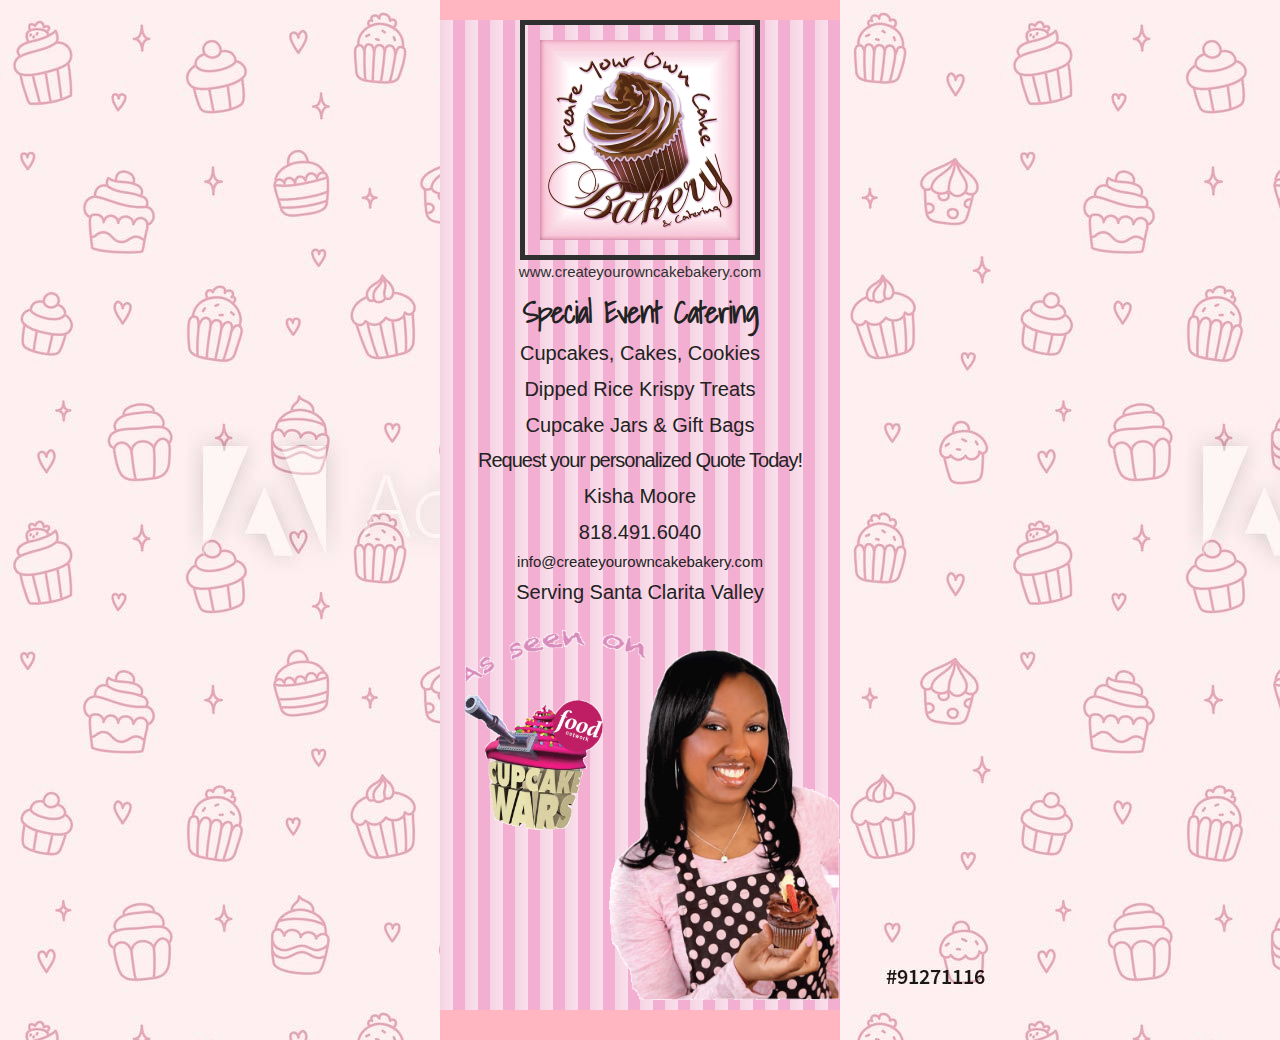
<file: index.html>
<!DOCTYPE html>
<html lang="en">
<head>
    <meta charset="UTF-8">
    <meta name="viewport" content="width=device-width, initial-scale=1.0">
    <meta http-equiv="X-UA-Compatible" content="ie=edge">    
    <title>Create Your Own Cake Bakery</title>
    <link href="https://fonts.googleapis.com/css?family=Shadows+Into+Light&display=swap" rel="stylesheet">
    <link rel="stylesheet" href="assets/css/normalize.css">
    <link rel="stylesheet" href="assets/css/skeleton.css">
    <link rel="stylesheet" href="assets/css/style.css">
    
</head>
<body>
     <!-- https://github.com/jayone11/cyo-cake-bakery -->
        
     <div class="container">
        <div class="menu-front-pdf box vertical-stripe">
            
                <img class="main-logo" src="assets/images/cupcake-logo01.png" alt="">

                <a class="home-link" href="http://www.createyourowncakebakery.com">www.createyourowncakebakery.com</a>
            <div class="content-wrapper2">
                <h1>Special Event Catering</h1>
                <p>Cupcakes, Cakes, Cookies</p>
                <p>Dipped Rice Krispy Treats</p>
                <p>Cupcake Jars & Gift Bags</p>

                <h2>Request your personalized Quote Today!</h2>
                <p>Kisha Moore</p>
                <p>818.491.6040</p>

                <email>info@createyourowncakebakery.com</email>
                <p>Serving Santa Clarita Valley</p>
            </div>
            <div class="row">
                    <!-- <p>As seeen on</p> -->
                    <img class="as-seen-on" src="assets/images/as-seen-on-02.png" alt="" srcset="">
                    <img class="cupcake-img" src="assets/images/as-seen-tv-02.png" alt="">
                    <img class="kisha-img-01" src="assets/images/kisha-img01.png" alt="">
            </div>
        </div>

        <div class="menu-back-pdf box vertical-stripe">
            <!-- <embed class="menu-frame" src="assets/images/menu-back-1.pdf#toolbar=0">
            </embed> -->
            
            
        </div>
     </div>
     
            
        
    
</body>
</html>
</file>
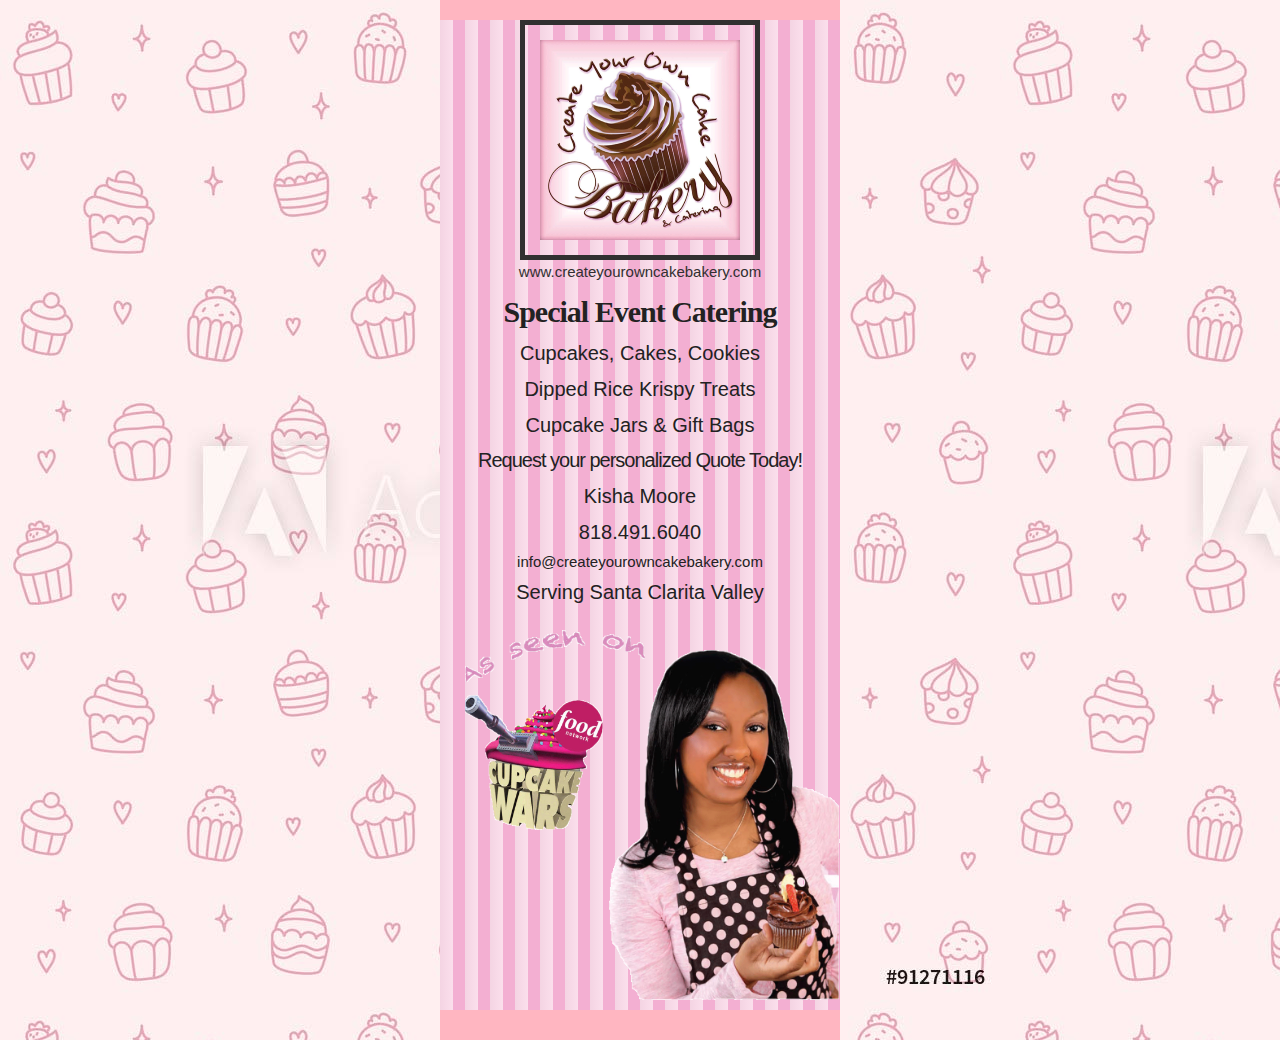
<file: index2.html>
<!DOCTYPE html>
<html lang="en">
<head>
    <meta charset="UTF-8">
    <meta name="viewport" content="width=device-width, initial-scale=1.0">
    <meta http-equiv="X-UA-Compatible" content="ie=edge">    
    <title>Create Your Own Cake Bakery</title>
    <link rel="stylesheet" href="assets/css/normalize.css">
    <link rel="stylesheet" href="assets/css/skeleton.css">
    <link rel="stylesheet" href="assets/css/style.css">
</head>
<body>
     <!-- https://github.com/jayone11/cyo-cake-bakery -->
        
     <div class="container">
        <div class="menu-front-pdf box vertical-stripe">
            
                <img class="main-logo" src="assets/images/cupcake-logo01.png" alt="">

                <a class="home-link" href="http://www.createyourowncakebakery.com">www.createyourowncakebakery.com</a>
            <div class="content-wrapper2">
                <h1>Special Event Catering</h1>
                <p>Cupcakes, Cakes, Cookies</p>
                <p>Dipped Rice Krispy Treats</p>
                <p>Cupcake Jars & Gift Bags</p>

                <h2>Request your personalized Quote Today!</h2>
                <p>Kisha Moore</p>
                <p>818.491.6040</p>

                <email>info@createyourowncakebakery.com</email>
                <p>Serving Santa Clarita Valley</p>
        </div>
            <div class="row">
                    <!-- <p>As seeen on</p> -->
                    <img class="as-seen-on" src="assets/images/as-seen-on-02.png" alt="" srcset="">
                    <img class="cupcake-img" src="assets/images/as-seen-tv-02.png" alt="">
                    <img class="kisha-img-01" src="assets/images/kisha-img01.png" alt="">
            </div>
        </div>

        <div class="menu-back-pdf box vertical-stripe">
            <!-- <embed class="menu-frame" src="assets/images/menu-back-1.pdf#toolbar=0">
            </embed> -->
            
        </div>
     </div>
     
            
        
    
</body>
</html>
</file>
<file: assets/css/skeleton.css>
/*
* Skeleton V2.0.4
* Copyright 2014, Dave Gamache
* www.getskeleton.com
* Free to use under the MIT license.
* http://www.opensource.org/licenses/mit-license.php
* 12/29/2014
*/


/* Table of contents
––––––––––––––––––––––––––––––––––––––––––––––––––
- Grid
- Base Styles
- Typography
- Links
- Buttons
- Forms
- Lists
- Code
- Tables
- Spacing
- Utilities
- Clearing
- Media Queries
*/


/* Grid
–––––––––––––––––––––––––––––––––––––––––––––––––– */
.container {
    position: relative;
    width: 100%;
    max-width: 960px;
    margin: 0 auto;
    padding: 0 20px;
    box-sizing: border-box; }
  .column,
  .columns {
    width: 100%;
    float: left;
    box-sizing: border-box; }
  
  /* For devices larger than 400px */
  @media (min-width: 400px) {
    .container {
      width: 85%;
      padding: 0; }
  }
  
  /* For devices larger than 550px */
  @media (min-width: 550px) {
    .container {
      width: 80%; }
    .column,
    .columns {
      margin-left: 4%; }
    .column:first-child,
    .columns:first-child {
      margin-left: 0; }
  
    .one.column,
    .one.columns                    { width: 4.66666666667%; }
    .two.columns                    { width: 13.3333333333%; }
    .three.columns                  { width: 22%;            }
    .four.columns                   { width: 30.6666666667%; }
    .five.columns                   { width: 39.3333333333%; }
    .six.columns                    { width: 48%;            }
    .seven.columns                  { width: 56.6666666667%; }
    .eight.columns                  { width: 65.3333333333%; }
    .nine.columns                   { width: 74.0%;          }
    .ten.columns                    { width: 82.6666666667%; }
    .eleven.columns                 { width: 91.3333333333%; }
    .twelve.columns                 { width: 100%; margin-left: 0; }
  
    .one-third.column               { width: 30.6666666667%; }
    .two-thirds.column              { width: 65.3333333333%; }
  
    .one-half.column                { width: 48%; }
  
    /* Offsets */
    .offset-by-one.column,
    .offset-by-one.columns          { margin-left: 8.66666666667%; }
    .offset-by-two.column,
    .offset-by-two.columns          { margin-left: 17.3333333333%; }
    .offset-by-three.column,
    .offset-by-three.columns        { margin-left: 26%;            }
    .offset-by-four.column,
    .offset-by-four.columns         { margin-left: 34.6666666667%; }
    .offset-by-five.column,
    .offset-by-five.columns         { margin-left: 43.3333333333%; }
    .offset-by-six.column,
    .offset-by-six.columns          { margin-left: 52%;            }
    .offset-by-seven.column,
    .offset-by-seven.columns        { margin-left: 60.6666666667%; }
    .offset-by-eight.column,
    .offset-by-eight.columns        { margin-left: 69.3333333333%; }
    .offset-by-nine.column,
    .offset-by-nine.columns         { margin-left: 78.0%;          }
    .offset-by-ten.column,
    .offset-by-ten.columns          { margin-left: 86.6666666667%; }
    .offset-by-eleven.column,
    .offset-by-eleven.columns       { margin-left: 95.3333333333%; }
  
    .offset-by-one-third.column,
    .offset-by-one-third.columns    { margin-left: 34.6666666667%; }
    .offset-by-two-thirds.column,
    .offset-by-two-thirds.columns   { margin-left: 69.3333333333%; }
  
    .offset-by-one-half.column,
    .offset-by-one-half.columns     { margin-left: 52%; }
  
  }
  
  
  /* Base Styles
  –––––––––––––––––––––––––––––––––––––––––––––––––– */
  /* NOTE
  html is set to 62.5% so that all the REM measurements throughout Skeleton
  are based on 10px sizing. So basically 1.5rem = 15px :) */
  html {
    font-size: 62.5%; }
  body {
    font-size: 1.5em; /* currently ems cause chrome bug misinterpreting rems on body element */
    line-height: 1.6;
    font-weight: 400;
    font-family: "Raleway", "HelveticaNeue", "Helvetica Neue", Helvetica, Arial, sans-serif;
    color: #222; }
  
  
  /* Typography
  –––––––––––––––––––––––––––––––––––––––––––––––––– */
  h1, h2, h3, h4, h5, h6 {
    margin-top: 0;
    margin-bottom: 2rem;
    font-weight: 300; }
  h1 { font-size: 4.0rem; line-height: 1.2;  letter-spacing: -.1rem;}
  h2 { font-size: 3.6rem; line-height: 1.25; letter-spacing: -.1rem; }
  h3 { font-size: 3.0rem; line-height: 1.3;  letter-spacing: -.1rem; }
  h4 { font-size: 2.4rem; line-height: 1.35; letter-spacing: -.08rem; }
  h5 { font-size: 1.8rem; line-height: 1.5;  letter-spacing: -.05rem; }
  h6 { font-size: 1.5rem; line-height: 1.6;  letter-spacing: 0; }
  
  /* Larger than phablet */
  @media (min-width: 550px) {
    h1 { font-size: 5.0rem; }
    h2 { font-size: 4.2rem; }
    h3 { font-size: 3.6rem; }
    h4 { font-size: 3.0rem; }
    h5 { font-size: 2.4rem; }
    h6 { font-size: 1.5rem; }
  }
  
  p {
    margin-top: 0; }
  
  
  /* Links
  –––––––––––––––––––––––––––––––––––––––––––––––––– */
  a {
    color: #1EAEDB; }
  a:hover {
    color: #0FA0CE; }
  
  
  /* Buttons
  –––––––––––––––––––––––––––––––––––––––––––––––––– */
  .button,
  button,
  input[type="submit"],
  input[type="reset"],
  input[type="button"] {
    display: inline-block;
    height: 38px;
    padding: 0 30px;
    color: #555;
    text-align: center;
    font-size: 11px;
    font-weight: 600;
    line-height: 38px;
    letter-spacing: .1rem;
    text-transform: uppercase;
    text-decoration: none;
    white-space: nowrap;
    background-color: transparent;
    border-radius: 4px;
    border: 1px solid #bbb;
    cursor: pointer;
    box-sizing: border-box; }
  .button:hover,
  button:hover,
  input[type="submit"]:hover,
  input[type="reset"]:hover,
  input[type="button"]:hover,
  .button:focus,
  button:focus,
  input[type="submit"]:focus,
  input[type="reset"]:focus,
  input[type="button"]:focus {
    color: #333;
    border-color: #888;
    outline: 0; }
  .button.button-primary,
  button.button-primary,
  input[type="submit"].button-primary,
  input[type="reset"].button-primary,
  input[type="button"].button-primary {
    color: #FFF;
    background-color: #33C3F0;
    border-color: #33C3F0; }
  .button.button-primary:hover,
  button.button-primary:hover,
  input[type="submit"].button-primary:hover,
  input[type="reset"].button-primary:hover,
  input[type="button"].button-primary:hover,
  .button.button-primary:focus,
  button.button-primary:focus,
  input[type="submit"].button-primary:focus,
  input[type="reset"].button-primary:focus,
  input[type="button"].button-primary:focus {
    color: #FFF;
    background-color: #1EAEDB;
    border-color: #1EAEDB; }
  
  
  /* Forms
  –––––––––––––––––––––––––––––––––––––––––––––––––– */
  input[type="email"],
  input[type="number"],
  input[type="search"],
  input[type="text"],
  input[type="tel"],
  input[type="url"],
  input[type="password"],
  textarea,
  select {
    height: 38px;
    padding: 6px 10px; /* The 6px vertically centers text on FF, ignored by Webkit */
    background-color: #fff;
    border: 1px solid #D1D1D1;
    border-radius: 4px;
    box-shadow: none;
    box-sizing: border-box; }
  /* Removes awkward default styles on some inputs for iOS */
  input[type="email"],
  input[type="number"],
  input[type="search"],
  input[type="text"],
  input[type="tel"],
  input[type="url"],
  input[type="password"],
  textarea {
    -webkit-appearance: none;
       -moz-appearance: none;
            appearance: none; }
  textarea {
    min-height: 65px;
    padding-top: 6px;
    padding-bottom: 6px; }
  input[type="email"]:focus,
  input[type="number"]:focus,
  input[type="search"]:focus,
  input[type="text"]:focus,
  input[type="tel"]:focus,
  input[type="url"]:focus,
  input[type="password"]:focus,
  textarea:focus,
  select:focus {
    border: 1px solid #33C3F0;
    outline: 0; }
  label,
  legend {
    display: block;
    margin-bottom: .5rem;
    font-weight: 600; }
  fieldset {
    padding: 0;
    border-width: 0; }
  input[type="checkbox"],
  input[type="radio"] {
    display: inline; }
  label > .label-body {
    display: inline-block;
    margin-left: .5rem;
    font-weight: normal; }
  
  
  /* Lists
  –––––––––––––––––––––––––––––––––––––––––––––––––– */
  ul {
    list-style: circle inside; }
  ol {
    list-style: decimal inside; }
  ol, ul {
    padding-left: 0;
    margin-top: 0; }
  ul ul,
  ul ol,
  ol ol,
  ol ul {
    margin: 1.5rem 0 1.5rem 3rem;
    font-size: 90%; }
  li {
    margin-bottom: 1rem; }
  
  
  /* Code
  –––––––––––––––––––––––––––––––––––––––––––––––––– */
  code {
    padding: .2rem .5rem;
    margin: 0 .2rem;
    font-size: 90%;
    white-space: nowrap;
    background: #F1F1F1;
    border: 1px solid #E1E1E1;
    border-radius: 4px; }
  pre > code {
    display: block;
    padding: 1rem 1.5rem;
    white-space: pre; }
  
  
  /* Tables
  –––––––––––––––––––––––––––––––––––––––––––––––––– */
  th,
  td {
    padding: 12px 15px;
    text-align: left;
    border-bottom: 1px solid #E1E1E1; }
  th:first-child,
  td:first-child {
    padding-left: 0; }
  th:last-child,
  td:last-child {
    padding-right: 0; }
  
  
  /* Spacing
  –––––––––––––––––––––––––––––––––––––––––––––––––– */
  button,
  .button {
    margin-bottom: 1rem; }
  input,
  textarea,
  select,
  fieldset {
    margin-bottom: 1.5rem; }
  pre,
  blockquote,
  dl,
  figure,
  table,
  p,
  ul,
  ol,
  form {
    margin-bottom: 2.5rem; }
  
  
  /* Utilities
  –––––––––––––––––––––––––––––––––––––––––––––––––– */
  .u-full-width {
    width: 100%;
    box-sizing: border-box; }
  .u-max-full-width {
    max-width: 100%;
    box-sizing: border-box; }
  .u-pull-right {
    float: right; }
  .u-pull-left {
    float: left; }
  
  
  /* Misc
  –––––––––––––––––––––––––––––––––––––––––––––––––– */
  hr {
    margin-top: 3rem;
    margin-bottom: 3.5rem;
    border-width: 0;
    border-top: 1px solid #E1E1E1; }
  
  
  /* Clearing
  –––––––––––––––––––––––––––––––––––––––––––––––––– */
  
  /* Self Clearing Goodness */
  .container:after,
  .row:after,
  .u-cf {
    content: "";
    display: table;
    clear: both; }
  
  
  /* Media Queries
  –––––––––––––––––––––––––––––––––––––––––––––––––– */
  /*
  Note: The best way to structure the use of media queries is to create the queries
  near the relevant code. For example, if you wanted to change the styles for buttons
  on small devices, paste the mobile query code up in the buttons section and style it
  there.
  */
  
  
  /* Larger than mobile */
  @media (min-width: 400px) {}
  
  /* Larger than phablet (also point when grid becomes active) */
  @media (min-width: 550px) {}
  
  /* Larger than tablet */
  @media (min-width: 750px) {}
  
  /* Larger than desktop */
  @media (min-width: 1000px) {}
  
  /* Larger than Desktop HD */
  @media (min-width: 1200px) {}
</file>
<file: assets/css/style.css>
body {
    margin: 0;
    padding: 0;
    background-image: url("../images/cupcake-bg-pink.jpg");
    /* background-repeat: no-repeat; */
    /* background-size: cover; */
    /* text-align: center; */
}

.container {
    padding: 0;
}

.box {
    height: 100%;
    width: 100%;
    margin: 0;
    /* position: relative; */
    /* float: left; */
}

.content-wrapper {
    padding: .25rem;
    background-color: lightgray;
    border-radius: 10%;
    margin: 2.5px auto;
    opacity: .65;
    text-align: center;
    /* display: none; */
}

.content-wrapper2 {
    padding: .25rem;
    /* background-color: lightgray; */
    border-radius: 10%;
    margin: 2.5px auto;
    /* opacity: .65; */
    text-align: center;
    /* display: none; */
}

.vertical-stripe {
  background: repeating-linear-gradient(90deg, 
    rgb(244, 212, 227), rgb(251, 223, 236) 13px, 
    rgb(243, 175, 210) 0px, rgb(243, 175, 210) 25px);
}

.menu-front-pdf {
    display: flex;
    flex-wrap: wrap;
    margin: 0 auto;
    max-width: 400px;
    height: 990px;
    text-align: center;
    border-top: solid 20px lightpink;
    border-bottom: solid 20px lightpink;
    overflow: hidden;
}

.main-logo {
    width: 200px;
    height: 200px;
    /* float: left; */
    position: relative;
    margin: 0 auto;
    padding: 15px;
    border: solid rgb(49, 48, 48) 5px;
    /* margin: 15px; */
}

a {
    text-decoration: none;
    color: rgb(49, 48, 48);
}

h1 {
    font-size: 3rem;
    margin: 0 auto;
    padding: 5px 0;
    font-family: 'Shadows Into Light', cursive;
    font-weight: 900;
}

h2 {
    font-size: 2rem;
    margin: 0 auto;
    padding: 5px 0;
}

p {
    font-size: 2rem;
    margin: 0 auto;
    padding: 2px 0;
}

.home-link {
    margin: 0 auto;
}

.menu-back-pdf {
    display: flex;
    margin: 0 auto;
    max-width: 400px;
    height: auto;
    text-align: center;
    border: none;
    border-bottom: solid 10px lightpink;
}

/* .menu-frame {
    width: 420px;
    height: 880px;
    margin: 0 auto;
} */

.as-seen-on {
    width: 180px;
    float: left;
    position: relative;
    margin: 0;
    padding: 0;
    left: 25px;
    top: 15px;
}

.cupcake-img {
    max-width: 180px;
    max-height: 135px;
    float: left;
    position: relative;
    top: 80px;
    left: -155px;
}

.kisha-img-01 {
    max-width: 350px;
    max-height: 350px;
    /* min-width: 250px; */
    /* min-height: 45%; */
    top: -100px;
    /* left: 30px; */
    float: right;
    position: relative;
}



@media (width: 401px) {
    .container {
        padding: 0!important;
    }

    .cupcake-img {
        /* max-width: 200px;
        max-height: 150px;
        float: left;
        position: relative;
        top: 100px;
        left: 25px;  */
    }

    .kisha-img-01 {
        /* float: right;
        position: relative;
        max-width: 350px;
        max-height: 350px;
        top: 100px;
        left: 0px; */
        
    }
}
/*
@media (max-width: 550px) {
    .container {
        padding: 0!important;
    }

    .cupcake-img {
        max-width: 200px;
        max-height: 150px;
        float: left;
        position: relative;
        top: 400px;
        left: 25px; 
    }

    .kisha-img-01 {
        max-width: 350px;
        max-height: 350px;
        top: 300px;
        left: 0px;
        float: right;
        position: relative;
    }
}

@media (max-width: 750px) {
    .container {
        padding: 0!important;
    }

    .cupcake-img {
        max-width: 200px;
        max-height: 150px;
        float: left;
        position: relative;
        top: 400px;
        left: 25px; 
    }

    .kisha-img-01 {
        max-width: 350px;
        max-height: 350px;
        top: 300px;
        left: 0px;
        float: right;
        position: relative;
    }
} */
</file>
